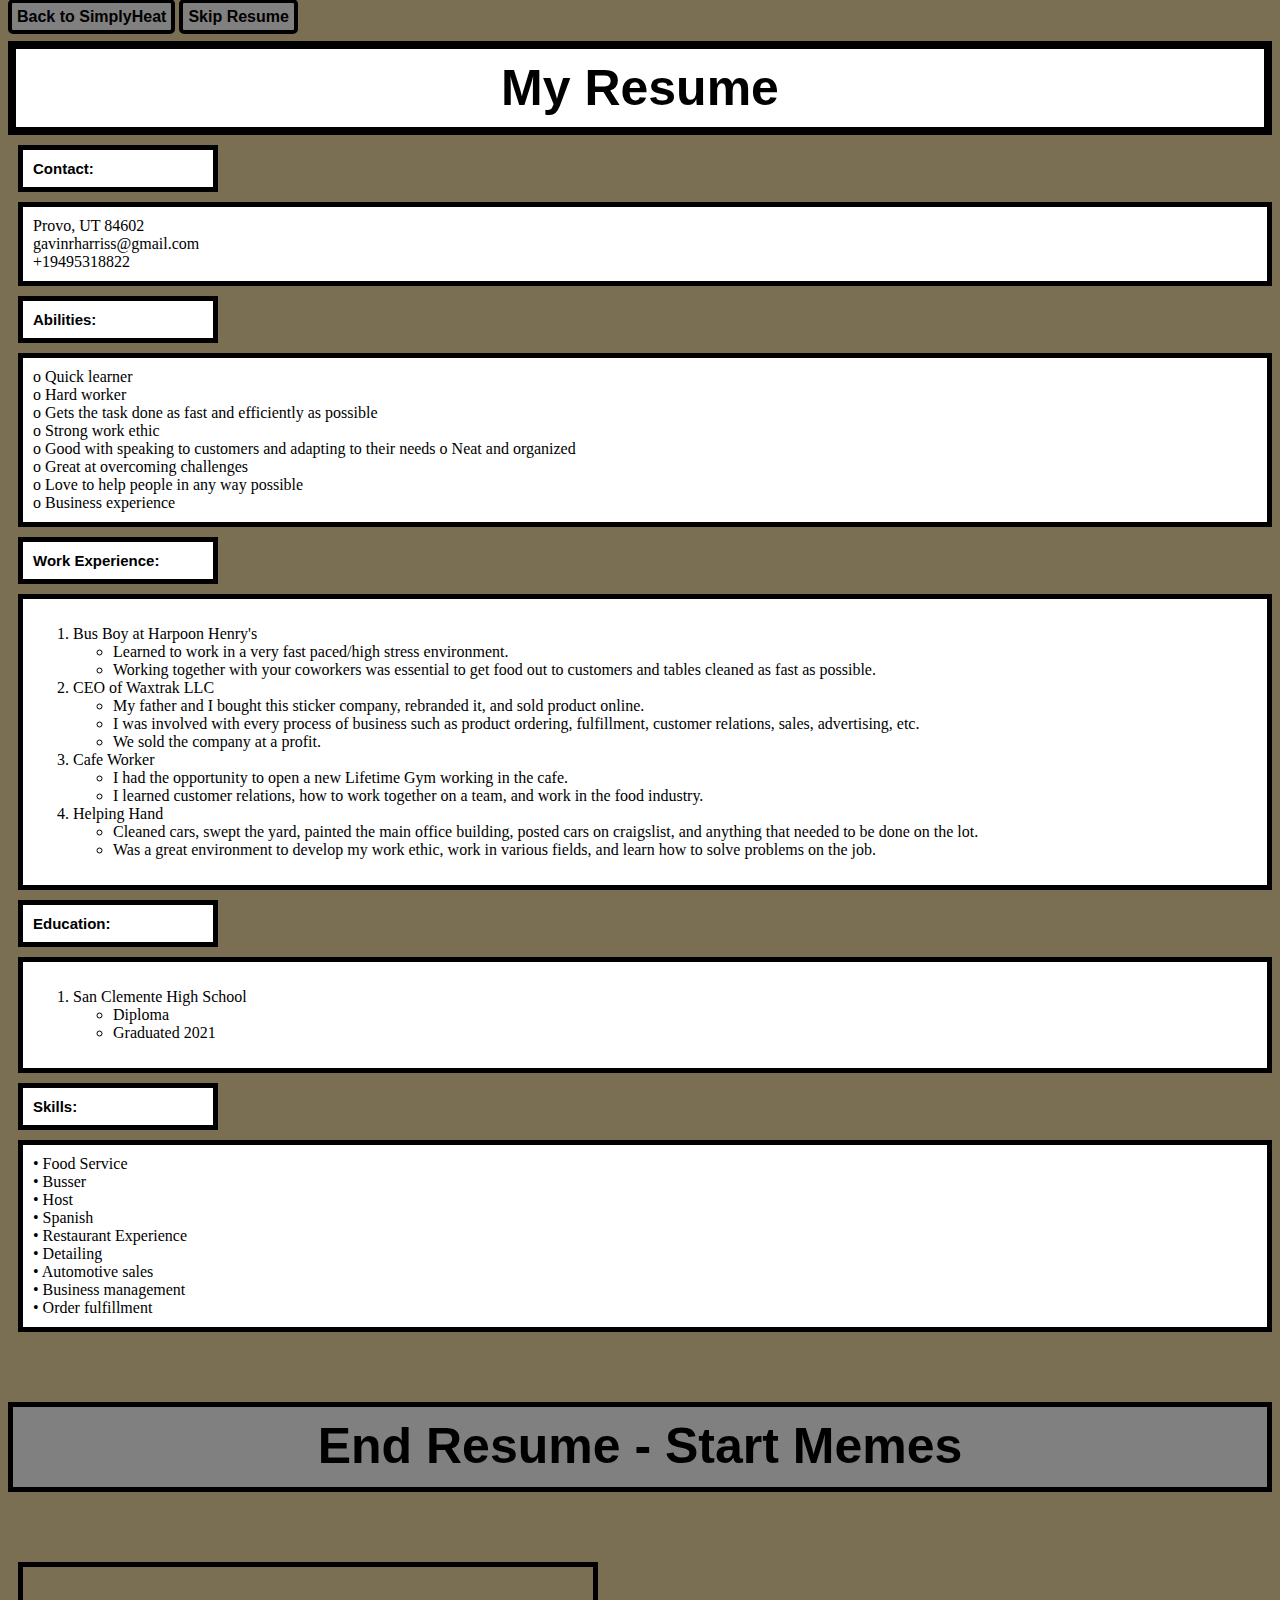
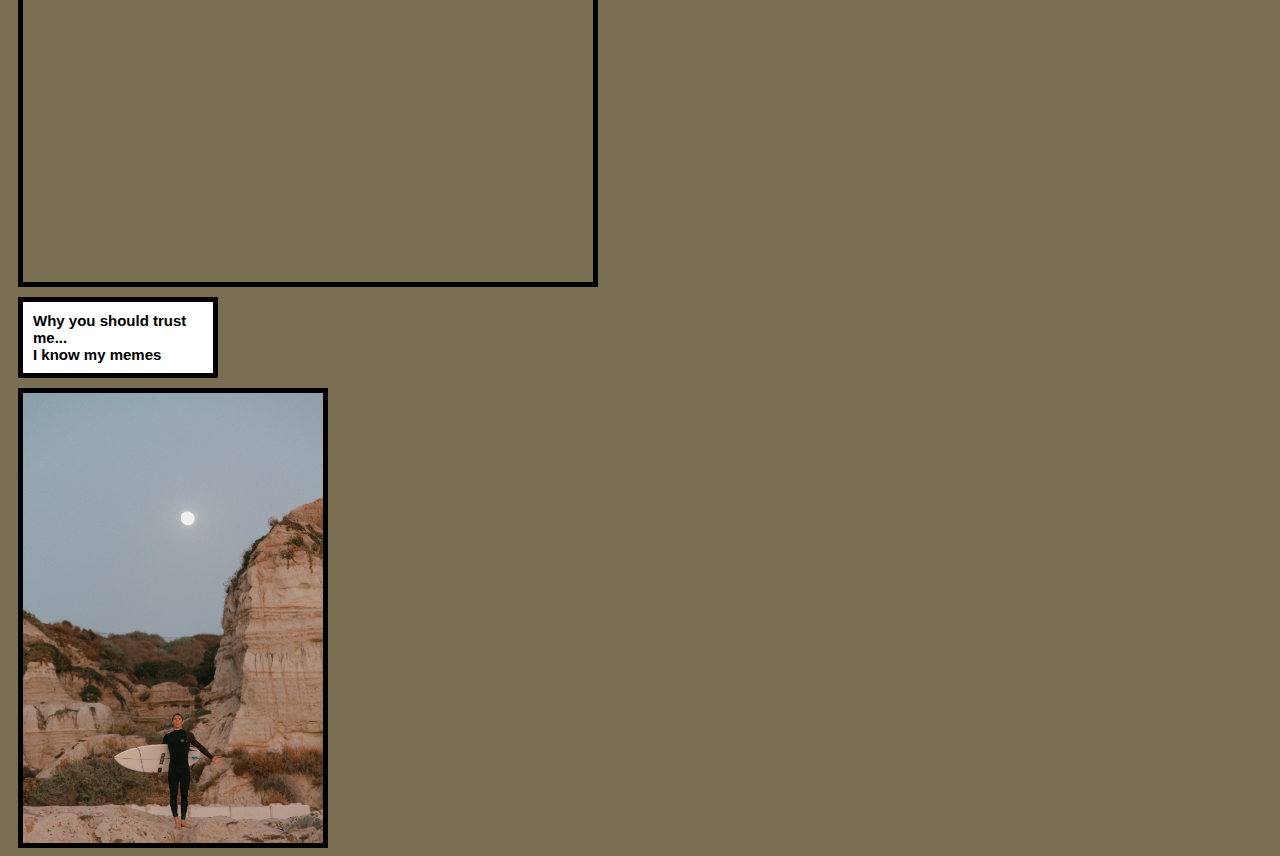
<file: MyPortfolio.html>
<!DOCTYPE html>
<html lang="en">
<head>
    <meta charset="UTF-8">
    <meta name="viewport" content="width=device-width, initial-scale=1.0">
    <title>Credentials</title>
    <link href="css/stylescratch.css" rel="stylesheet" />
</head>
    
<body class="custompage">
<header> 
    <a href="index.html" class="btn-anchor"> Back to SimplyHeat</a>
    <a href="#meme" class="btn-anchor"> Skip Resume</a>
    <div class="mycredentials"> My Resume 
    </div>
 </header>
    <div class="sectionheader"> Contact: </div>
        <div class="sectionbody"> Provo, UT 84602 <br>
            gavinrharriss@gmail.com <br>
            +19495318822</div>
    <div class="sectionheader"> Abilities:</div>
        <div class="sectionbody">o Quick learner <br>
            o Hard worker <br>
            o Gets the task done as fast and efficiently as possible <br>
            o Strong work ethic <br>
            o Good with speaking to customers and adapting to their needs o Neat and organized <br>
            o Great at overcoming challenges <br>
            o Love to help people in any way possible <br>
            o Business experience</div>
    <div class="sectionheader"> Work Experience: </div>
        <div class="sectionbody">
                <ol> 
                    <li>Bus Boy at Harpoon Henry's</li>
                        <ul>
                            <li> Learned to work in a very fast paced/high stress environment. </li>
                            <li>Working together with your coworkers was essential to get food out to customers and tables cleaned as fast as possible.</li>
                        </ul>
                    <li>CEO of Waxtrak LLC
                        <ul> 
                            <li> My father and I bought this sticker company, rebranded it, and sold product online. </li>
                            <li> I was involved with every process of business such as product ordering, fulfillment, customer relations, sales, advertising, etc. </li>
                            <li> We sold the company at a profit. </li>
                        </ul> 
                    </li>
                    <li>Cafe Worker</li>
                        <ul>
                            <li>I had the opportunity to open a new Lifetime Gym working in the cafe.</li> 
                            <li>I learned customer relations, how to work together on a team, and work in the food industry.</li>
                        </ul>
                    <li>Helping Hand</li>
                        <ul>
                            <li>Cleaned cars, swept the yard, painted the main office building, posted cars on craigslist, and anything that needed to be done on the lot. </li>
                            <li>Was a great environment to develop my work ethic, work in various fields, and learn how to solve problems on the job.</li>
                        </ul>
                </ol>           
            </div>
            </div>
    </div>
    <div class="sectionheader"> Education: </div>
        <div class="sectionbody">
            <ol>
                <li> San Clemente High School</li>
                    <ul>
                        <li> Diploma</li>
                        <li> Graduated 2021</li>
                    </ul>
            </ol>
        </div>
    </div>
    <div class="sectionheader"> Skills:</div>
        <div class="sectionbody"> • Food Service <br>
            • Busser <br>
            • Host <br>
            • Spanish <br>
            • Restaurant Experience <br>
            • Detailing <br>
            • Automotive sales <br>
            • Business management <br>
            • Order fulfillment</div>
    <div class="pagebreak mycredentials" id="meme">End Resume - Start Memes</div>
            
    <div class="youtube">
        <iframe width="570" height="315" src="https://www.youtube-nocookie.com/embed/7YZCUpnaTfg?si=Qu5JJVMkOdyhb1pq&amp;start=1" title="YouTube video player" frameborder="0" allow="accelerometer; autoplay; clipboard-write; encrypted-media; gyroscope; picture-in-picture; web-share" allowfullscreen></iframe>
    </div>
    <div class="sectionheader"> Why you should trust me... <br> I know my memes</div>  
        <div>
            <div class='tableauPlaceholder' id='viz1702590267703' style='position: relative'><noscript><a href='#'><img alt='Know Your Meme ' src='https:&#47;&#47;public.tableau.com&#47;static&#47;images&#47;Bo&#47;Book1_16621643753080&#47;Dashboard2&#47;1_rss.png' style='border: none' /></a></noscript><object class='tableauViz'  style='display:none;'><param name='host_url' value='https%3A%2F%2Fpublic.tableau.com%2F' /> <param name='embed_code_version' value='3' /> <param name='site_root' value='' /><param name='name' value='Book1_16621643753080&#47;Dashboard2' /><param name='tabs' value='no' /><param name='toolbar' value='yes' /><param name='static_image' value='https:&#47;&#47;public.tableau.com&#47;static&#47;images&#47;Bo&#47;Book1_16621643753080&#47;Dashboard2&#47;1.png' /> <param name='animate_transition' value='yes' /><param name='display_static_image' value='yes' /><param name='display_spinner' value='yes' /><param name='display_overlay' value='yes' /><param name='display_count' value='yes' /><param name='language' value='en-US' /><param name='filter' value='_gl=1*1irp99k*_ga*MTI1MTQwMzg1OS4xNjk5Mzk4NjQ3*_ga_8YLN0SNXVS*MTcwMjU4OTY3Ni4zLjAuMTcwMjU4OTY3Ni4wLjAuMA..' /></object></div> <script type='text/javascript'> var divElement = document.getElementById('viz1702590267703'); var vizElement = divElement.getElementsByTagName('object')[0]; if (divElement.offsetWidth > 800) { vizElement.style.width = '1040px'; vizElement.style.height = '603px'; } else if (divElement.offsetWidth > 500) { vizElement.style.width = '680px'; vizElement.style.height = '394px'; } else { vizElement.style.width = '100%'; vizElement.style.height = '917px'; } var scriptElement = document.createElement('script'); scriptElement.src = 'https://public.tableau.com/javascripts/api/viz_v1.js'; vizElement.parentNode.insertBefore(scriptElement, vizElement); </script>
            <div class="selfportrait"> 
                <img src="assets/img/MeAtBeach.jpeg" alt="" width="300px" height="">
            </div>
</body>
</html>
</file>
<file: css/stylescratch.css>
.custompage {
    background-color: #7a6e53;
  }
  .youtube {
    margin-left: 10px;
    border: 5px solid black;
    width: 570px;
    height: 315px;
    margin-top: 10px;
  }
  .mycredentials {
    border: 8px solid black ;
    background-color: white;
    font-size: 50px;
    text-align: center; 
    padding: 10px;
    font-family:'Segoe UI', Tahoma, Geneva, Verdana, sans-serif;
    font-weight: bold;
    margin-top: 15px;
  }
  .sectionheader {
    border: 5px solid black ;
    background-color: white;
    font-size: 15px;
    padding: 10px;
    font-family:'Segoe UI', Tahoma, Geneva, Verdana, sans-serif;
    font-weight: bold;
    margin-top: 10px;
    margin-bottom: 5px;
    width: 170px;
    margin-left: 10px;
  }
  .selfportrait {
    display: flex;
    margin-left: 10px; 
    border: 5px solid black;
    width: 300px;
    margin-top: 10px;
  }
  .sectionbody {
    border: 5px solid black ;
    background-color: white;
    margin-left: 10px;
    margin-top: 10px;
    padding: 10px;
  }
  .btn-anchor {
    border: 4px solid black;
    text-align: left;
    font-weight: bold;
    background-color: grey;
    margin-top: 25px;
    border-radius: 5px;
    font-family:Arial, Helvetica, sans-serif;
    padding: 5px;
    color: black;
    text-decoration: none;
  }
  .pagebreak {
    border: 5px solid black;
    height: 60px;
    background-color: grey; 
    margin-top: 70px;
    margin-bottom: 70px;
  }
</file>
